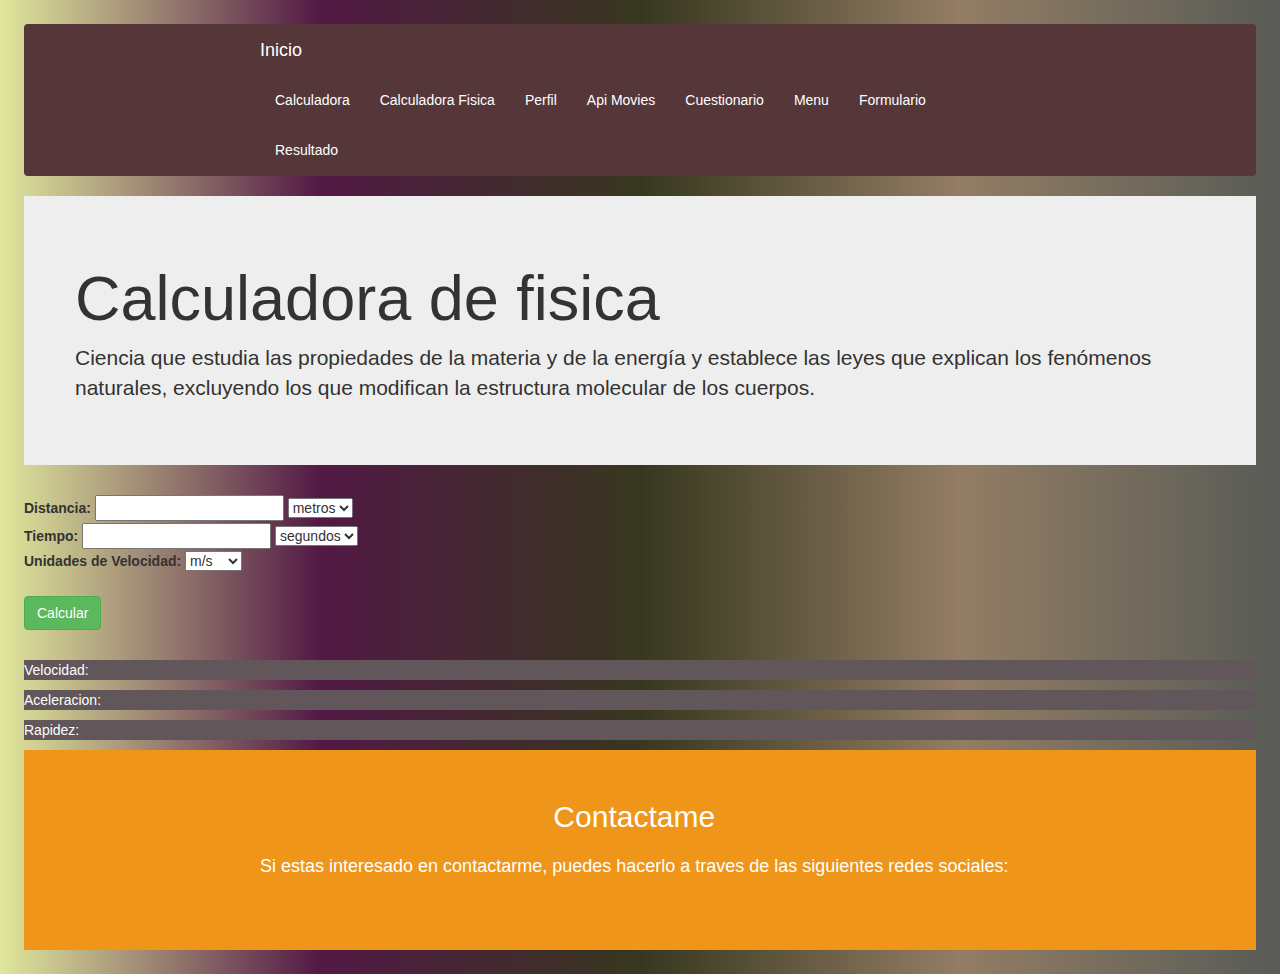
<file: Pagina3/calculadorafisica.html>
<!DOCTYPE html>
<html>
<head>
    <script src="https://ajax.googleapis.com/ajax/libs/jquery/1.11.2/jquery.min.js"></script>
    <link rel="stylesheet" href="https://maxcdn.bootstrapcdn.com/bootstrap/3.3.1/css/bootstrap.min.css">
    <link rel="stylesheet" href="https://maxcd.bootstrapcdn.con/bootstrap/3.3.1/css/bootstrap-theme.min.css">
    <script src="https://maxcdn.bootstrapcdn.com/bootstrap/3.3.1/js/bootstrap.min.js"></script>
    <link rel="stylesheet" href="https://use.fontawesome.com/releases/v5.8.1/css/all.css"integrity="sha384-50oBUHEmvpQ+1lW4y57PTFmhCaXp0ML5d60M1M7uH2+nqUivzIebhndOJK28anvf" crossorigin="anonymous">
<link rel="stylesheet" type="text/css" href="style.css">
<link rel="stylesheet" type="text/css" href="footer.css">    
           
<title>Proyecto</title>
</head>
<body>
<style>
    body{
    background-image: linear-gradient(to right, #E0E79C, #521945, #37371F, #937D64, #585B56);
}
</style>
<div style="margin:24px;">
    <nav class="navbar navbar-light" style="background-color: #553739;">
    <div class="container">
    <a class="navbar-brand" href="index.html">Inicio</a>
    <ul class="nav navbar-nav">
<li>
    <a href="calculadora.html">Calculadora</a>
</li>
<li>
<a href="calculadorafisica.html">Calculadora Fisica</a>
</li>
<li>
<a href="perfil.html">Perfil</a>
</li>
<li>
<a href="movies.html">Api Movies</a>
</li>
<li>
<a href="cuestionario.html">Cuestionario</a>
</li>
<li>
<a href="menu.html">Menu</a>
</li>
<li>
  <a href="formulario.html">Formulario</a>
  </li>
<li>
<a href="resultado.html">Resultado</a>
</li>
</li>
</ul>
</div>
</nav>

<div class="jumbotron jumbotron-fluid">
        <div class="container">
          <h1 class="display-4">Calculadora de fisica</h1>
          <p class="lead">Ciencia que estudia las propiedades de la materia y de la energía y establece las leyes que explican los fenómenos naturales, excluyendo los que modifican la estructura molecular de los cuerpos.</p>
      
        </div>
      </div>
      <form id="formulaio">
          <label for="distancia">Distancia:</label>
          <input type="text" id="distancia" name="distancia">
          <select id="distanciaUnidad">
              <option value="metros">metros</option>
              <option value="pies">pies</option>
          </select>
          <br>
          <label for="tiempo">Tiempo:</label>
          <input type="text" id="tiempo" name="tiempo">
          <select id="tiempoUnidad">
              <option value="segundos">segundos</option>
              <option value="horas">horas</option>
          </select>
          <br>
          <label for="velocidadUnidad">Unidades de Velocidad:</label>
          <select id="velocidadUnidad">
              <option value="metros_por_segundo">m/s</option>
              <option value="pies_por_segundo">ft/s</option>
              <option value="kilometros_por_hora">km/hr</option>
              <option value="millas_por_hora">mps</option>
          </select>
          <br>
          <br>
      
      <button type="button" class="btn btn-success" value="Calcular" onclick="Calcular()">Calcular</button>
      
      </form>
      <br>
      
      <p id="resultado"></p>
      <p style="color: white; background-color: #615659">Velocidad: <span id="velocidad"></span></p>
      <p style="color: white; background-color: #615659">Aceleracion: <span id="aceleracion"></span></p>
      <p style="color: white; background-color: #615659">Rapidez: <span id="rapidez"></span></p>
      <script type="text/javascript">
      function Calcular(){
          const distancia = parseFloat(document.getElementById('distancia').value);
          const tiempo = parseFloat(document.getElementById('tiempo').value);
      
      //estas 3 variables son para poner las unidades metricas
      const distanciaUnidad = document.getElementById('distanciaUnidad').value;
      const tiempoUnidad = document.getElementById('tiempoUnidad').value;
      const velocidadUnidad = document.getElementById('velocidadUnidad').value;
      
      //Convertir unidades a Sistema Metrico Internacional (SI)
      let distanciaSI = 0;
      let tiempoSI = 0;
      
      //Depediendo las unidades que seleccionaron, uso este IF
      if(distanciaUnidad === 'metros'){
          distanciaSI = distancia;
        } else if(distanciaUnidad === 'pies'){
            distanciaSI = distancia /3.281; //son 3 pies por cada metro, por eso la division de 3.281.
        }
      if (tiempoUnidad === 'segundos'){
          tiempoSI = tiempo;
      } else if(tiempoUnidad === 'horas'){
          tiempoSI = tiempo * 3600; //lo mismo que arriba, multiplico por 3600 para la cantidad de segundos en un minuto (60) por los 60 minutos en una hora (60) = 60*60=3600
      }
      //Con el siguiente codigo, voy a calcular la velocidad, aceleracion y la rapidez (aunque no hay formula, por lo pronto para ella, solo dire que es igual a la velocidad)
      
      let velocidad = 0;
      let aceleracion = 0;
      let rapidez = 0;
      
      if(velocidadUnidad === 'metros_por_segundo'){
          velocidad = distanciaSI / tiempoSI;
          rapidez = velocidad;
          aceleracion = velocidad / tiempoSI;
      }
      else if(velocidadUnidad === 'pies_por_segundo'){
      velocidad = (distanciaSI*3.281) / tiempoSI; 
      rapidez = velocidad;
      aceleracion = velocidad / tiempoSI;
      }
      else if(velocidadUnidad === 'kilometros_por_hora'){
      velocidad = (distanciaSI/1000) / tiempoSI/3600; 
      rapidez = velocidad;
      aceleracion = velocidad / (tiempoSI/3600);
      }
      else if(velocidadUnidad === 'millas_por_hora'){
      velocidad = (distanciaSI / 1609) / (tiempoSI / 3600); 
      rapidez = velocidad;
      aceleracion = velocidad / (tiempoSI / 3600);
      }
      //Mostrar los resultados
      
      let resultado = '';
      
      document.getElementById('velocidad').textContent = velocidad.toFixed(2) + ' ' +velocidadUnidad; // el 2, son la cantidad despues del punto decimal cuando se haga la division, lo que dice velocidadUnidad, solo son las unidades que hice en el form de arriba.
      
      document.getElementById('aceleracion').textContent = aceleracion.toFixed(2) + ' ' + 'm/s^2';
      document.getElementById('rapidez').textContent = rapidez.toFixed(2) + ' ' + velocidadUnidad;
      
      document.getElementById('resultado').innerHTML = resultado; // mas o menos esta linea le dice que acepte comandos de HTML en el javascript y acepte lo del resultado y lo mande para despues del script.
      }
      </script>


<footer>
  <div class="container">
    <div class="footer-content">
      <div class="footer-section about">
        <h2>Contactame</h2>
        <p>Si estas interesado en contactarme, puedes hacerlo a traves de las siguientes redes sociales:</p>
        <div class="contact-links">
          <a href="http://www.facebook.com/miperfil" target="_blank"><i class="fab fa-facebook"></i></a>
          <a href="http://www.instagram.com/miperfil" target="_blank"><i class="fab fa-instagram"></i></a>
          <a href="http://www.twitter.com/miperfil" target="_blank"><i class="fab fa-twitter"></i></a>
          <a href="http://www.snapchat.com/miperfil" target="_blank"><i class="fab fa-snapchat"></i></a>
          <a href="http://www.linkedin.com/miperfil" target="_blank"><i class="fab fa-linkedin"></i></a>
          <a href="http://www.youtube.com/miperfil" target="_blank"><i class="fab fa-youtube"></i></a>

      </div>
    </div>
  </div>
</div>
<script type="text/javascript">
  //Con lo siguiente hare que los links de las paginas se abran mediante javascript en un pagina nueva
const socialnetworks = document.querySelectorAll('.contact-links a');
socialnetworks.forEach(link =>{
  link.addEventListener('click', e =>{
    e.preventDefault();
    window.open(link.href, '_blank');
  });
});
</script>
</footer>

<script >
       const socialnetworks = document.querySelectorAll('.contact-links a');
    socialnetworks.forEach(link => {
        link.addEventListener('click', e => {
            e.preventDefault();
            window.open(link.href, '_blank');
        });
    });
    </script>
</body>
</html>
</file>
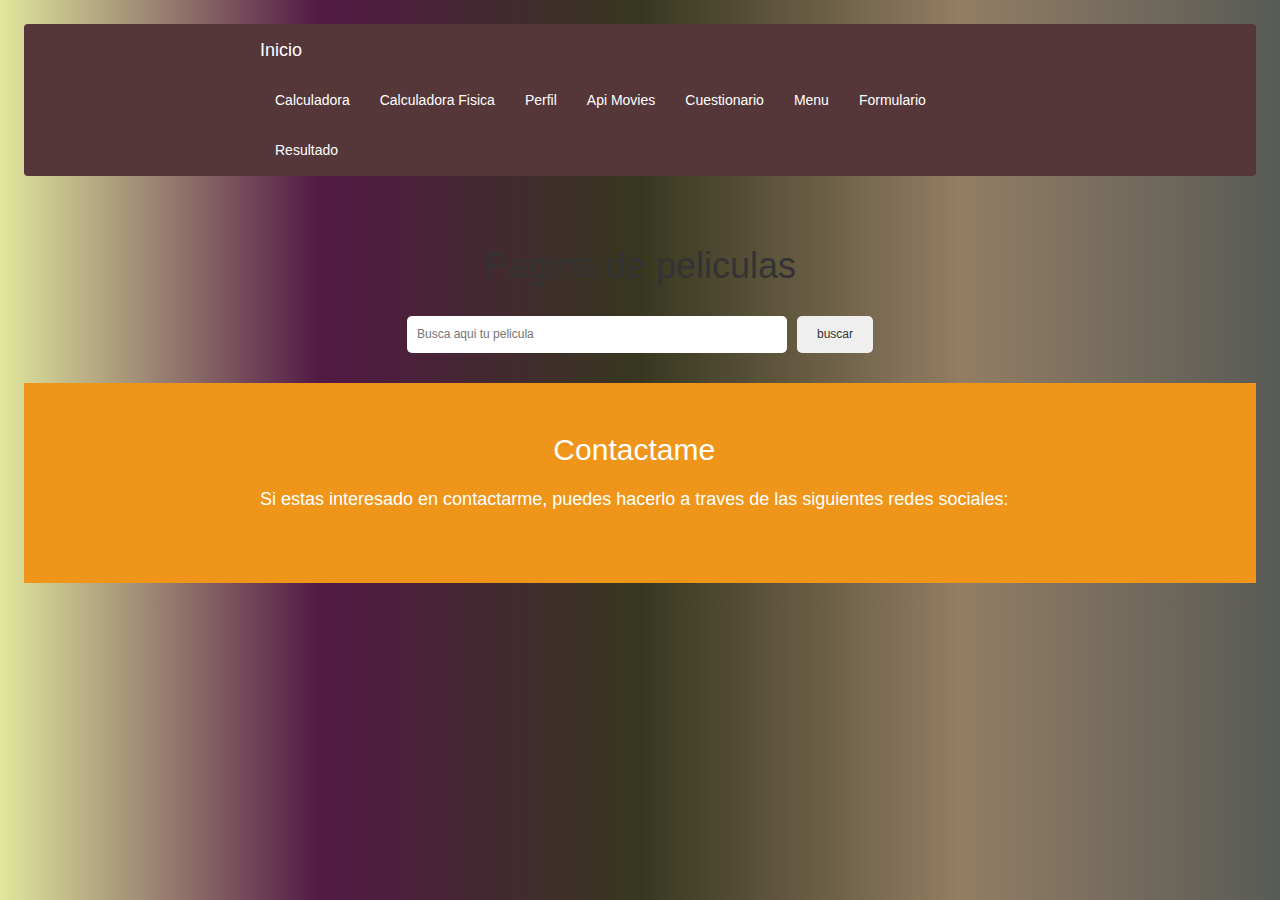
<file: Pagina3/movies.html>
<!DOCTYPE html>
<html>
<head>
    <script src="https://ajax.googleapis.com/ajax/libs/jquery/1.11.2/jquery.min.js"></script>
    <link rel="stylesheet" href="https://maxcdn.bootstrapcdn.com/bootstrap/3.3.1/css/bootstrap.min.css">
    <link rel="stylesheet" href="https://maxcd.bootstrapcdn.con/bootstrap/3.3.1/css/bootstrap-theme.min.css">
    <script src="https://maxcdn.bootstrapcdn.com/bootstrap/3.3.1/js/bootstrap.min.js"></script>
    <link rel="stylesheet" href="https://use.fontawesome.com/releases/v5.8.1/css/all.css"integrity="sha384-50oBUHEmvpQ+1lW4y57PTFmhCaXp0ML5d60M1M7uH2+nqUivzIebhndOJK28anvf" crossorigin="anonymous">
<link rel="stylesheet" type="text/css" href="style.css">
<link rel="stylesheet" type="text/css" href="footer.css">    
           
<title>Proyecto</title>
</head>
<body>
   <style>
     body{
    background-image: linear-gradient(to right, #E0E79C, #521945, #37371F, #937D64, #585B56);
}
  .conatiner{
      max-width: 1200px;
      margin: 0 auto;
      padding: 0 20px;
    }
    h1{
      text-align: center;
      margin-top: 50px;
      margin-bottom: 30px;
    }
    form{
      display: flex;
      justify-content: center;
      margin-bottom: 30px;
    }
    input[type="text"]{
      font-size: 12px;
      padding: 10px;
      border-radius: 5px;
      border: none;
    width: 50%;
    }
       input[type="submit"]{
      font-size: 12px;
      padding: 10px 20px;
      border-radius: 5px;
      border: none;
    margin-left: 10px;
    cursor: pointer;
    }
       input[type="submit"]:hover{
    background-color: #6B7F82;
    color: azure;
    }
    .green{
      color: #2ecc71;
    }
    .orange{
      color: #f1870f;
    }
    .red{
      color: red;
    }
    .movie img{
   max-width: 350px;
    }
</style>
<div style="margin:24px;">
    <nav class="navbar navbar-light" style="background-color: #553739;">
    <div class="container">
    <a class="navbar-brand" href="index.html">Inicio</a>
    <ul class="nav navbar-nav">
<li>
    <a href="calculadora.html">Calculadora</a>
</li>
<li>
<a href="calculadorafisica.html">Calculadora Fisica</a>
</li>
<li>
<a href="perfil.html">Perfil</a>
</li>
<li>
<a href="movies.html">Api Movies</a>
</li>
<li>
<a href="cuestionario.html">Cuestionario</a>
</li>
<li>
<a href="menu.html">Menu</a>
</li>
<li>
  <a href="formulario.html">Formulario</a>
  </li>
<li>
<a href="resultado.html">Resultado</a>
</li>
</li>
</ul>
</div>
</nav>

   <div class="container">
      <h1>Pagina de peliculas</h1>
      <form id="form">
        <input type="text" id="search" placeholder="Busca aqui tu pelicula">
        <input type="submit" value="buscar">
        </form>
          <section id="main" class="movies"></section>

</div>
<script>

  //en esta linea se define la URL de la API para obtener la lista de peliculas

  const API_URL = 'https://api.themoviedb.org/3/discover/movie?sort_by=popularity.desc&api_key=3fd2be6f0c70a2a598f084ddfb75487c&page=1';                                                   

  //en esta linea se define la URL de la API para obtener las imagenes de la pelicula

  const IMG_PATH = "http://image.tmdb.org/t/p/w1280";

    //en esta linea se define la URL de la API xpara buscar la pelicula

    const SEARCH_API = 'https://api.themoviedb.org/3/search/movie?api_key=3fd2be6f0c70a2a598f084ddfb75487c&query=';

    //En estas tres lineas se obtienen los elementos HTML con los que interactua el codigo
    const main = document.getElementById('main');
    const form = document.getElementById('form');
    const search = document.getElementById('search');

    //Esta linea llama a la funcion getMovies para obtener la lista de peliculas iniciales
    getMovies(API_URL);


    //Esta funcion utiliza fetch para obtener la informacion de la API y luego utiliza "await" para esperar a que la informacion de la pelicula para crear los elementos y luego agrega al DOM.

async function getMovies(url) {
  const res = await fetch(url);
  const data = await res.json();
  showMovies(data.results);
}



//Esta funcion crea lo elementos HTML para mostrar cada pelicula en la lista. Utiliza la informacion de la pelicula para crear los elementos y luego los agrega al DOM (modelo de objeto de documento, que es una interfaz de programacion para los documentos HTML)

function showMovies(movies){
  main.innerHTML = '';
  movies.forEach((movie) => {
const { title, poster_path, vote_average, overview, release_date } = movie;
  const movieEl = document.createElement('div');

  movieEl.classList.add('movie');
  movieEl.innerHTML = ` 
  <img src="${IMG_PATH + poster_path}" alt="${title}">
  <div class = "movie-info">
  <h3>${title}</h3>
  <span class = "${getClassByRate(vote_average)}">${vote_average}</span>
  </div>
  <div class = "overview">
  <h3>Overview</h3>
  ${overview}
  <h3>Release Date</h3>
  ${release_date}
  </div>
  `
  main.appendChild(movieEl);
  })
}
function getClassByRate(vote){
  if(vote >= 8){
    return 'green';
  } else if (vote >= 5){
    return 'orange';
  } else {
    return 'red';
  }
}
form.addEventListener('submit', (e) => {
  e.preventDefault();
  const searchTerm = search.value;
  if(searchTerm && searchTerm !== ''){
    getMovies(SEARCH_API + searchTerm)
    search.value= '';
  } else {
    window.location.reload();
  }
})
    </script>



<footer>
  <div class="container">
    <div class="footer-content">
      <div class="footer-section about">
        <h2>Contactame</h2>
        <p>Si estas interesado en contactarme, puedes hacerlo a traves de las siguientes redes sociales:</p>
        <div class="contact-links">
          <a href="http://www.facebook.com/miperfil" target="_blank"><i class="fab fa-facebook"></i></a>
          <a href="http://www.instagram.com/miperfil" target="_blank"><i class="fab fa-instagram"></i></a>
          <a href="http://www.twitter.com/miperfil" target="_blank"><i class="fab fa-twitter"></i></a>
          <a href="http://www.snapchat.com/miperfil" target="_blank"><i class="fab fa-snapchat"></i></a>
          <a href="http://www.linkedin.com/miperfil" target="_blank"><i class="fab fa-linkedin"></i></a>
          <a href="http://www.youtube.com/miperfil" target="_blank"><i class="fab fa-youtube"></i></a>

      </div>
    </div>
  </div>
</div>
<script type="text/javascript">
  //Con lo siguiente hare que los links de las paginas se abran mediante javascript en un pagina nueva
const socialnetworks = document.querySelectorAll('.contact-links a');
socialnetworks.forEach(link =>{
  link.addEventListener('click', e =>{
    e.preventDefault();
    window.open(link.href, '_blank');
  });
});
</script>
</footer>

<script >
       const socialnetworks = document.querySelectorAll('.contact-links a');
    socialnetworks.forEach(link => {
        link.addEventListener('click', e => {
            e.preventDefault();
            window.open(link.href, '_blank');
        });
    });
    </script>
</body>
</html>
</file>
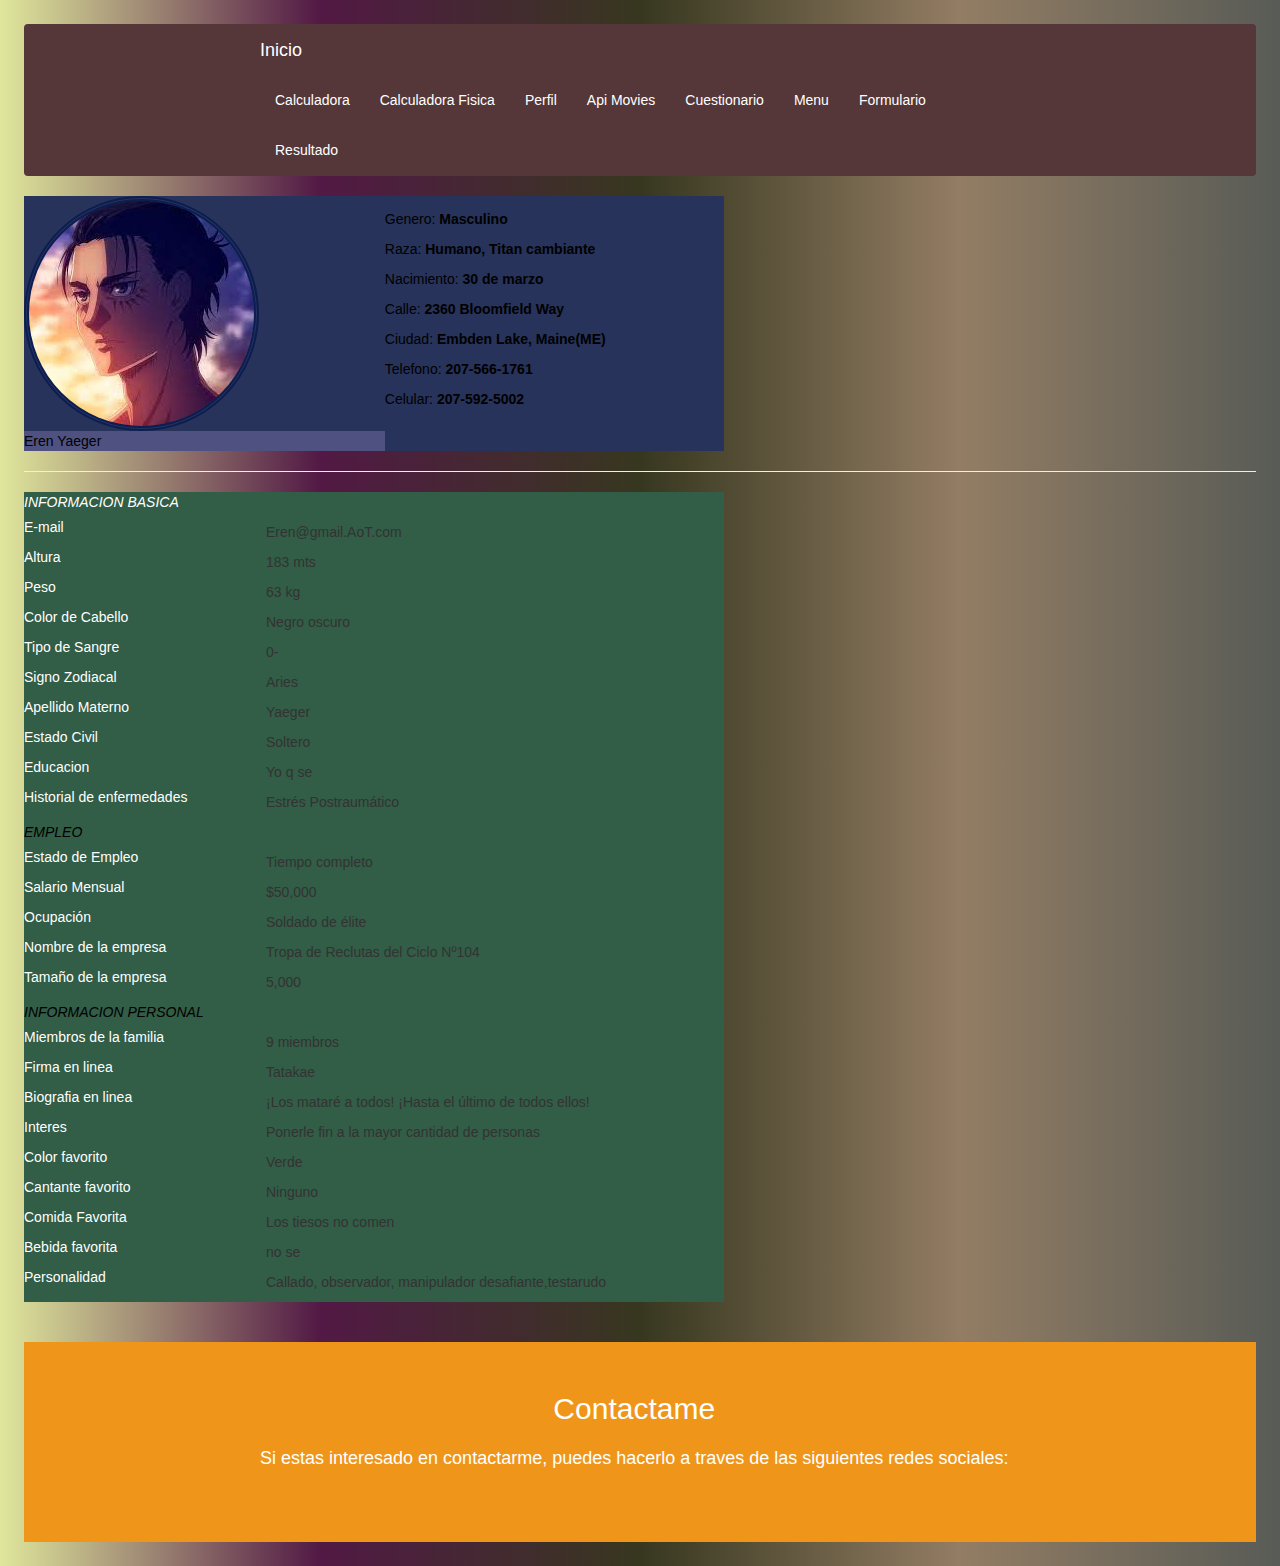
<file: Pagina3/perfil.html>
<!DOCTYPE html>
<html>
<head>
    <script src="https://ajax.googleapis.com/ajax/libs/jquery/1.11.2/jquery.min.js"></script>
    <link rel="stylesheet" href="https://maxcdn.bootstrapcdn.com/bootstrap/3.3.1/css/bootstrap.min.css">
    <link rel="stylesheet" href="https://maxcd.bootstrapcdn.con/bootstrap/3.3.1/css/bootstrap-theme.min.css">
    <script src="https://maxcdn.bootstrapcdn.com/bootstrap/3.3.1/js/bootstrap.min.js"></script>
    <link rel="stylesheet" href="https://use.fontawesome.com/releases/v5.8.1/css/all.css"integrity="sha384-50oBUHEmvpQ+1lW4y57PTFmhCaXp0ML5d60M1M7uH2+nqUivzIebhndOJK28anvf" crossorigin="anonymous">
<link rel="stylesheet" type="text/css" href="style.css">
<link rel="stylesheet" type="text/css" href="footer.css">    
           
<title>Proyecto</title>
</head>
<body>
<style>
    body{
    background-image: linear-gradient(to right, #E0E79C, #521945, #37371F, #937D64, #585B56);
}
</style>
<div style="margin:24px;">
    <nav class="navbar navbar-light" style="background-color: #553739;">
    <div class="container">
    <a class="navbar-brand" href="index.html">Inicio</a>
    <ul class="nav navbar-nav">
<li>
    <a href="calculadora.html">Calculadora</a>
</li>
<li>
<a href="calculadorafisica.html">Calculadora Fisica</a>
</li>
<li>
<a href="perfil.html">Perfil</a>
</li>
<li>
<a href="movies.html">Api Movies</a>
</li>
<li>
<a href="cuestionario.html">Cuestionario</a>
</li>
<li>
<a href="menu.html">Menu</a>
</li>
<li>
  <a href="formu.html">Formulario</a>
  </li>
<li>
<a href="resultado.html">Resultado</a>
</li>
</li>
</ul>
</div>
</nav>


<table style="background-color: #27335a; font-family: Verdana, Gevena, Tahoma, sans-serif; width: 700px; position: center;">
    <tr>
        <td>
            <img src="eren.jpeg" style="max-width: 500px; height: auto; position: relative; overflow: hidden; display: block; margin: 0 0 0 0%;  -webkit-border-radius: 50%; -moz-border-radius: 40%; -ms-border-radius: 40%; border: 5px DOUBLE #0B1D51">
        </td>
        <td>
            <p style="color: #000;">Genero: <b>Masculino</b></p>
            <p style="color: #000;">Raza: <b>Humano, Titan cambiante</b></p>
            <p style="color: #000;">Nacimiento: <b>30 de marzo</b></p>
            <p style="color: #000;">Calle: <b>2360 Bloomfield Way</b></p>
            <p style="color: #000;">Ciudad: <b>Embden Lake, Maine(ME)</b></p>
            <p style="color: #000;">Telefono: <b>207-566-1761</b></p>
            <p style="color: #000;">Celular: <b>207-592-5002</b></p>
        </td>
        </tr>
        <tr>
            <td style="background-color: #4f5281; color: black">Eren Yaeger</td>
        </tr>
</table>
<hr>
<table style="background-color: #325D46; font-family: Verdana, Gevena, Tahoma, sans-serif; width: 700px; position: center;">
    <tr>
        <td>
            <i class="fa fa-user" aria-hidden="true" style="color: white;">INFORMACION BASICA</i>
            <i class="fa fa-question" aria-hidden="true" style="color: white;"></i>
        </td>
    </tr>
    <tr>
        <td>
        <p style="color: white; font-family: 'Trebuchet MS', 'Lucida Sans Unicode', 'Lucida Grande', 'Lucida Sans', Arial, sans-serif">E-mail</p>
        <p style="color: white; font-family: 'Trebuchet MS', 'Lucida Sans Unicode', 'Lucida Grande', 'Lucida Sans', Arial, sans-serif">Altura</p>
        <p style="color: white; font-family: 'Trebuchet MS', 'Lucida Sans Unicode', 'Lucida Grande', 'Lucida Sans', Arial, sans-serif">Peso</p>
        <p style="color: white; font-family: 'Trebuchet MS', 'Lucida Sans Unicode', 'Lucida Grande', 'Lucida Sans', Arial, sans-serif">Color de Cabello</p>
        <p style="color: white; font-family: 'Trebuchet MS', 'Lucida Sans Unicode', 'Lucida Grande', 'Lucida Sans', Arial, sans-serif">Tipo de Sangre</p>
        <p style="color: white; font-family: 'Trebuchet MS', 'Lucida Sans Unicode', 'Lucida Grande', 'Lucida Sans', Arial, sans-serif">Signo Zodiacal</p>
        <p style="color: white; font-family: 'Trebuchet MS', 'Lucida Sans Unicode', 'Lucida Grande', 'Lucida Sans', Arial, sans-serif">Apellido Materno</p>
        <p style="color: white; font-family: 'Trebuchet MS', 'Lucida Sans Unicode', 'Lucida Grande', 'Lucida Sans', Arial, sans-serif">Estado Civil</p>
        <p style="color: white; font-family: 'Trebuchet MS', 'Lucida Sans Unicode', 'Lucida Grande', 'Lucida Sans', Arial, sans-serif">Educacion</p>
        <p style="color: white; font-family: 'Trebuchet MS', 'Lucida Sans Unicode', 'Lucida Grande', 'Lucida Sans', Arial, sans-serif">Historial de enfermedades</p>
    </td>
    <td>
    <p style="background-color: red; color: white">
        <p>Eren@gmail.AoT.com</p>
        <p>183 mts</p>
        <p>63 kg</p>
        <p>Negro oscuro</p>
        <p>0-</p>
        <p>Aries</p>
        <p>Yaeger</p>   
        <p>Soltero</p>
        <p>Yo q se</p>
        <p>Estrés Postraumático</p>
    </td>
    </tr>
    <tr>
        <td>
            <i class="fa fa-check-square" aria-hidden="true" style="color: black;">EMPLEO</i>
            <i class="fa fa-question" aria-hidden="true" style="color: black;"></i>
        </td>
    </tr>
    <tr>
        <td>
        <p style="color: white; font-family: 'Trebuchet MS', 'Lucida Sans Unicode', 'Lucida Grande', 'Lucida Sans', Arial, sans-serif">Estado de Empleo</p>
        <p style="color: white; font-family: 'Trebuchet MS', 'Lucida Sans Unicode', 'Lucida Grande', 'Lucida Sans', Arial, sans-serif">Salario Mensual</p>
        <p style="color: white; font-family: 'Trebuchet MS', 'Lucida Sans Unicode', 'Lucida Grande', 'Lucida Sans', Arial, sans-serif">Ocupación</p>
        <p style="color: white; font-family: 'Trebuchet MS', 'Lucida Sans Unicode', 'Lucida Grande', 'Lucida Sans', Arial, sans-serif">Nombre de la empresa</p>
        <p style="color: white; font-family: 'Trebuchet MS', 'Lucida Sans Unicode', 'Lucida Grande', 'Lucida Sans', Arial, sans-serif">Tamaño de la empresa</p>
    </td>
    <td>
    <p style="background-color: white; color: black">
        <p>Tiempo completo</p>
        <p>$50,000</p>
        <p>Soldado de élite</p>
        <p>Tropa de Reclutas del Ciclo Nº104</p>
        <p>5,000</p>
        <p></p>
    </td>
    </tr>

<tr>
        <td>
            <i class="fa fa-user" aria-hidden="true" style="color: black;">INFORMACION PERSONAL</i>
            <i class="fa fa-question" aria-hidden="true" style="color: black;"></i>
        </td>
    </tr>
    <tr>
        <td>
        <p style="color: white; font-family: 'Trebuchet MS', 'Lucida Sans Unicode', 'Lucida Grande', 'Lucida Sans', Arial, sans-serif">Miembros de la familia</p>
        <p style="color: white; font-family: 'Trebuchet MS', 'Lucida Sans Unicode', 'Lucida Grande', 'Lucida Sans', Arial, sans-serif">Firma en linea</p>
        <p style="color: white; font-family: 'Trebuchet MS', 'Lucida Sans Unicode', 'Lucida Grande', 'Lucida Sans', Arial, sans-serif">Biografia en linea</p>
        <p style="color: white; font-family: 'Trebuchet MS', 'Lucida Sans Unicode', 'Lucida Grande', 'Lucida Sans', Arial, sans-serif">Interes</p>
        <p style="color: white; font-family: 'Trebuchet MS', 'Lucida Sans Unicode', 'Lucida Grande', 'Lucida Sans', Arial, sans-serif">Color favorito</p>
        <p style="color: white; font-family: 'Trebuchet MS', 'Lucida Sans Unicode', 'Lucida Grande', 'Lucida Sans', Arial, sans-serif">Cantante favorito</p>
        <p style="color: white; font-family: 'Trebuchet MS', 'Lucida Sans Unicode', 'Lucida Grande', 'Lucida Sans', Arial, sans-serif">Comida Favorita</p>
        <p style="color: white; font-family: 'Trebuchet MS', 'Lucida Sans Unicode', 'Lucida Grande', 'Lucida Sans', Arial, sans-serif">Bebida favorita</p>
        <p style="color: white; font-family: 'Trebuchet MS', 'Lucida Sans Unicode', 'Lucida Grande', 'Lucida Sans', Arial, sans-serif">Personalidad</p> 
    
    </td>
    <td>
    <p style="background-color: white; color: black">
        <p>9 miembros</p>
        <p>Tatakae</p>
        <p>¡Los mataré a todos! ¡Hasta el último de todos ellos!</p>
        <p>Ponerle fin a la mayor cantidad de personas</p>
        <p>Verde</p> 
                        <p>Ninguno</p>
                            <p>Los tiesos no comen</p>
                                <p>no se</p>
                                        <p>Callado, observador, manipulador desafiante,testarudo</p>
    </td>
    </tr>
</table>
<br><br>
<footer>
  <div class="container">
    <div class="footer-content">
      <div class="footer-section about">
        <h2>Contactame</h2>
        <p>Si estas interesado en contactarme, puedes hacerlo a traves de las siguientes redes sociales:</p>
        <div class="contact-links">
          <a href="http://www.facebook.com/miperfil" target="_blank"><i class="fab fa-facebook"></i></a>
          <a href="http://www.instagram.com/miperfil" target="_blank"><i class="fab fa-instagram"></i></a>
          <a href="http://www.twitter.com/miperfil" target="_blank"><i class="fab fa-twitter"></i></a>
          <a href="http://www.snapchat.com/miperfil" target="_blank"><i class="fab fa-snapchat"></i></a>
          <a href="http://www.linkedin.com/miperfil" target="_blank"><i class="fab fa-linkedin"></i></a>
          <a href="http://www.youtube.com/miperfil" target="_blank"><i class="fab fa-youtube"></i></a>

      </div>
    </div>
  </div>
</div>
<script type="text/javascript">
  //Con lo siguiente hare que los links de las paginas se abran mediante javascript en un pagina nueva
const socialnetworks = document.querySelectorAll('.contact-links a');
socialnetworks.forEach(link =>{
  link.addEventListener('click', e =>{
    e.preventDefault();
    window.open(link.href, '_blank');
  });
});
</script>
</footer>
</body>
</html>
</file>
<file: Pagina3/style.css>
video{
	position: absolute;
	top:0;
	left:0;
	width:100%;
	height:100%;
	object-fit:cover;

}
.titulo{
    font-size:90px;
    background: white;
    text-align:center;
    font-weight:200;
    mix-blend-mode: multiply;
}
a{
	color: white;
}
</file>
<file: Pagina3/footer.css>
footer{
	background-color:  #EF961A ;
	color: white;
	padding: 30px;

}
.container{
	max-width: 800px;
	margin: 0 auto;
	padding: 0 20px;

}
.footer-content{
	display: flex;
	flex-wrap: wrap;

}
.footer-seccion{
	width: 100%;
	padding: 20px;
	box-sizing: border-box;
}
.about{
	text-align: center;

}
.about{
	margin-bottom: 20px;
}
.about h2{
margin-bottom: 20px;

}
.about p{
	font-size: 18px;
	line-height: 1.5;
	margin-bottom: 20px;
}
.contact-links{
	display: flex;
	justify-content: center;

}
.contact-links a{
    display: inline-block;
    color:  #2E2E38;
    font-size: 24px;
    margin: 0 10px;
    transition: all 0.3s ease;
}
.contact-links a:hover{
	transform: translateX(-1000px);
	color: white;
}
</file>
